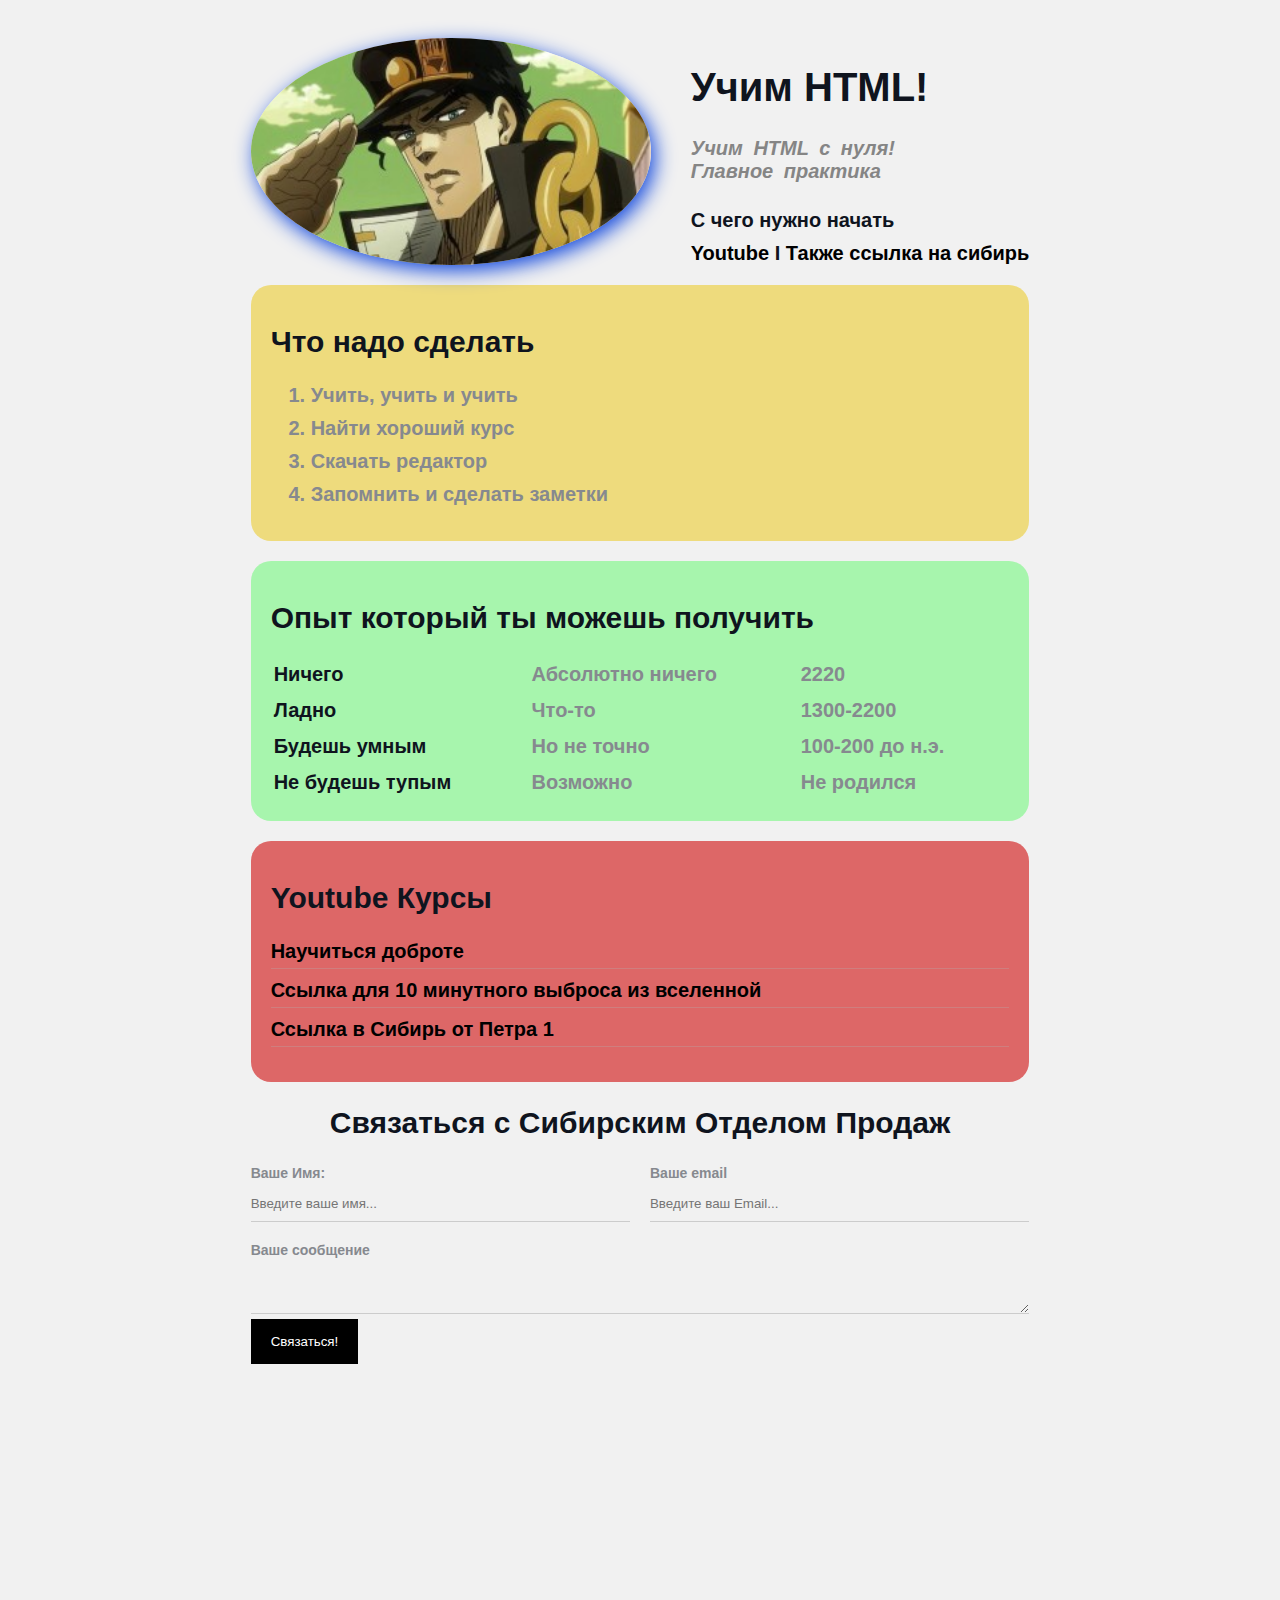
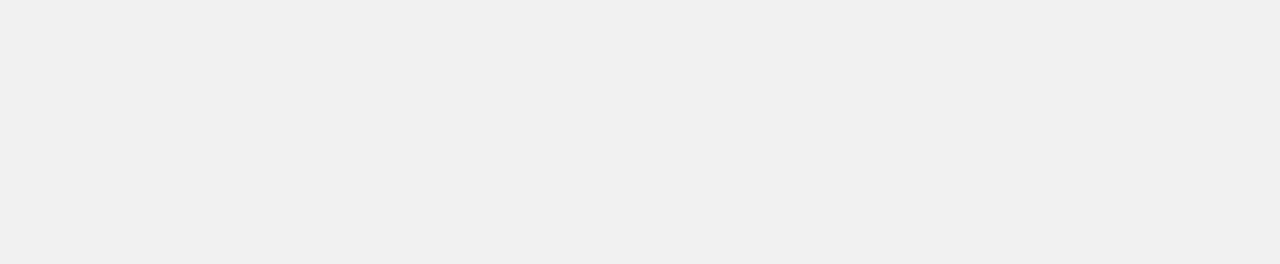
<file: index.html>
<!DOCTYPE html>
<head>
    <meta charset="UTF-8">
    <title>Отправить друга в Сибирь</title>
    <link href="styles.css" rel="stylesheet" />
</head>
<body>

<div class="container">
   
    <div class="info">
         <img class="avatar" src="avatar.jpg" alt="тут должно было быть быдло" /> 
        
        <div class="info-text">
         <h1>Учим HTML!</h1>
            <p>Учим <strong> HTML с нуля!</strong></p>
            <p>Главное практика</p>

         <h4>С чего нужно начать</h4>
             <a href="https://youtube.com" target="_blank">Youtube</a>
            I
             <a href="https://youtube.com" target="_blank">Также ссылка на сибирь</a>
        </div>
    </div>

        <div class="card bg-yellow">
            <h2>Что надо сделать</h2>
                <ol class="list">
                    <li>Учить, учить и учить</li>
                    <li>Найти хороший курс</li>
                    <li>Скачать редактор</li>
                    <li>Запомнить и сделать заметки</li>
                </ol>
        </div>


    <div class="card bg-green">
        <h2>Опыт который ты можешь получить</h2>
        <table class="table">
                <tr>
                    <td>Ничего</td>
                    <td>Абсолютно ничего</td>
                    <td>2220</td>
                </tr>
                <tr>
                    <td>Ладно</td>
                    <td>Что-то</td>
                    <td>1300-2200</td>
                </tr>  
                <tr>
                    <td>Будешь умным</td>
                    <td>Но не точно</td>
                    <td>100-200 до н.э.</td>
                </tr>  
                <tr>
                    <td>Не будешь тупым</td>
                    <td>Возможно</td>
                    <td>Не родился</td>
                </tr>  
        </table>
    
    </div>


    <div class="card bg-red">
            <h2>Youtube Курсы</h2>
            <ul class="link-list">
                <li><a href="https://www.youtube.com/watch?v=tJL_CMDNHxE">Научиться доброте</a></li>
                <li> <a href="https://www.youtube.com/watch?v=2Z8bv8rD8fA">Ссылка для 10 минутного выброса из вселенной</a></li>
                <li>
                    <a href="https://www.youtube.com/watch?v=0PPXX5_nCkU">Ссылка в Сибирь от Петра 1</a>
                </li>
            </ul>
    </div>



    <div class="contact">
        <h2>Связаться с Сибирским Отделом Продаж</h2>
            <form action="/">
                <div class="row">
                    <div class="form-group">
                        <label for="name">Ваше Имя:</label>
                        <input type="text" id="name" placeholder="Введите ваше имя...">
                    </div>
                
                    <div class="form-group">
                        <label for="email">Ваше email</label>
                        <input type="email" id="email" placeholder="Введите ваш Email...">
                    </div>
                </div>
   
                <div class="form-group">
                    <label for="text">Ваше сообщение</label>
                    <textarea id="text" rows="2" cols="15"></textarea>
                </div>

                <input class="btn" type="submit" value="Связаться!">

            </form>
    </div>

    <div class="position">
        <div class="box"></div>
    </div>

    
 </div>



 
    
     <div style="margin-bottom: 500px;"></div>

</body>
</html>
</file>
<file: styles.css>
body {
    background-color: #f1f1f1;
    color: #0f141e;
    font-size: 20px;
    font-weight: bold;
    font-family: 'Roboto', sans-serif;
    /* font можно без size и т.д. писать типо font: 20px bold*/

}

a {
    color: black;
    text-decoration: none;
} 

a:hover {
    text-decoration: underline;
}

a:active {
    color:gray;
}

a:visited {
    color: rgb(145, 63, 63);

}


.avatar {
    width: 400px;
    border-radius: 50%;
    box-shadow: 4px 6px 20px rgb(19, 73, 221);
    
}

.info {
    display: flex;
    margin-bottom: 20px;
}

@media (max-width: 700px) {
     .info {
         text-align: center;
         display: block;
     }
}

.info-text {
    margin-left: 40px;
}


.info-text h4 {
    margin-bottom: 10px;
}

.info p {
    color:rgb(133, 133, 133);
    margin: 0;
    font-style: italic;
    font-weight: bold;
    text-decoration: none;
    /* text-transform: uppercase; */
    /* letter-spacing: 1px; */
    word-spacing: 5px;
}

.container {
    max-width: max-content;
    margin: auto;
    padding-top: 30px;
}


.btn {
    background: black;
    padding: 15px 20px;
    color: #fff;
    border: none;
    font-family: inherit;
    cursor: pointer;
}

.btn:hover {
    opacity: 0.9;
}

/* .social {
    background: green;
    /* padding: 15px; */
    /* padding: 15px 40px; */
    /* padding: 15px, 20px, 25px, 30px; */
    /* padding-top: 15px; */
    /* padding-right: 20px; */
    /* padding-bottom: 25px;
    padding-left: 30px;
    margin: 20px;

    border: 5px solid yellowgreen;
    border-bottom-style: dotted;
    border-top-width: 15px;
    border-right-color: red
} */



/* .box-model > div {
    float: left;
    background: #000;
    height: 200px;
    border: 4px solid red;
    width: 25%;
    box-sizing: border-box;
  
} */


.card {
    padding: 15px 20px;
    margin-bottom: 20px;
    border-radius: 20px;
}

.bg-yellow {
    background: #eedb7d;
}

.bg-green {
    background: #a7f5ad;

}
.bg-red {
    background: #dd6767;
}

.list {
    padding-left:0 20px;
}

.list li {
    color: #86898f;
    margin-bottom: 10px;
}


.table {
    width: 100%;
}

.table td {
    padding-bottom: 10px;

}

.table td:nth-child(2), 
.table td:nth-child(3) {
    color: #86898f;
}


/* .table tr:nth-child(odd) {
    background: red;
} */

.link-list {
    list-style: none;
    padding: 0;
}

.link-list li {
    margin-bottom: 10px;
    padding-bottom: 5px;
    border-bottom: 1px solid rgb(207, 126, 126);
}

.contact h2 {
    text-align: center;
}

.form-group label {
    display: block;
    font-size: 14px;
    color: #86898f;
}

.form-group input,
.form-group textarea {
    width: 100%;
    box-sizing: border-box;
    border: none;
    background: transparent;
    border-bottom: 1px solid #ccc;
    color: black;
    padding: 15px 0 10px;
    outline: none;
    font-family: inherit;
}

.row {
    display: flex;
    margin-bottom: 20px;
}

.row > .form-group {
    width: 50%;
    margin-right: 20px;
}

.row > .form-group:last-child {
    margin-right: 0px;
}

/* position */

/* .position {
    border: 4px solid black;
    margin-top: 40px;
    padding: 20px;
    height: 300px;
    position: relative;
}

.box {
    width: 100%;
    bottom: 50%;
    right: 50px;
    height: 50px;
    left: 0px;
    background: lightcoral;
    position: fixed;
    border-radius: 50%;
    /* left: 0px;
    bottom: 150px; */
/* } */
</file>
